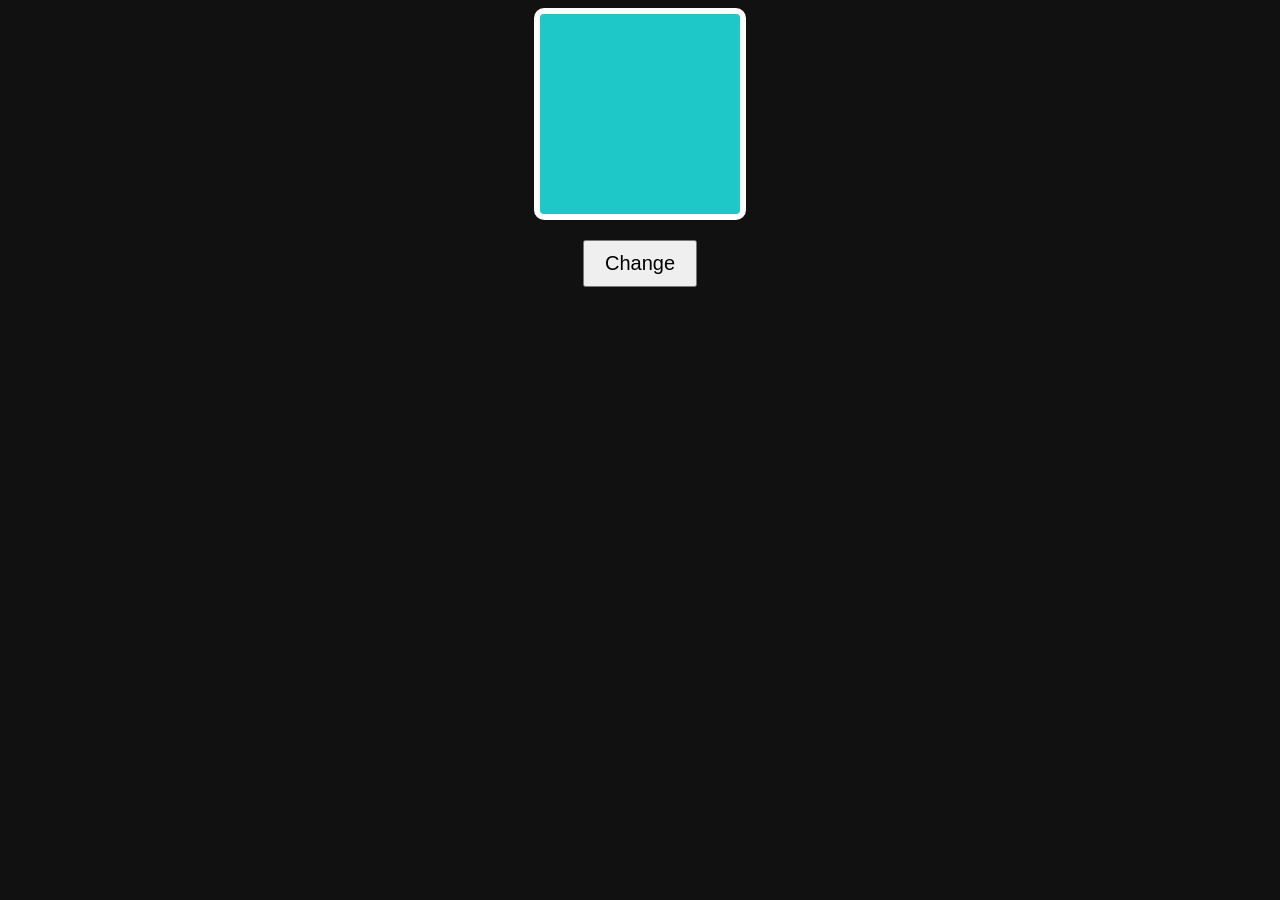
<file: randomclrGenerator/index.html>
<!DOCTYPE html>
<html lang="en">
<head>
    <meta charset="UTF-8">
    <meta name="viewport" content="width=device-width, initial-scale=1.0">
    <title>Document</title>
    <link rel="stylesheet" href="style.css">
</head>
<body>
    <div id="box">

    </div>

    <button>Change</button>
    <script src="script.js"></script>
</body>
</html>
</file>
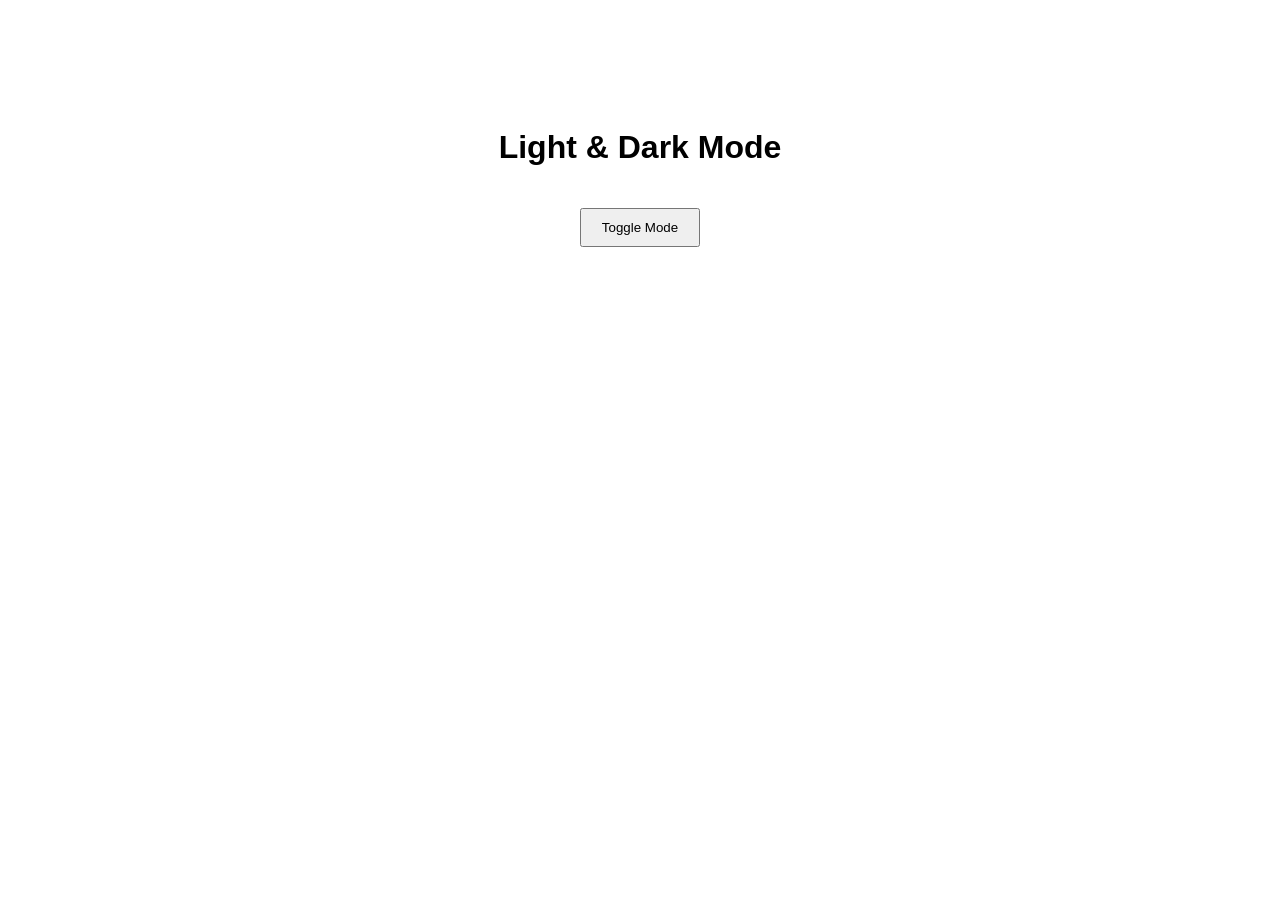
<file: toggleLightDarkMode/index.html>
<!DOCTYPE html>
<html>
<head>
    <title>Light Dark Mode</title>
    <link rel="stylesheet" href="style.css">
</head>
<body>

    <div id="container">
        <h1>Light & Dark Mode</h1>
        <button id="toggleBtn">Toggle Mode</button>
    </div>

    <script src="script.js"></script>
</body>
</html>
</file>
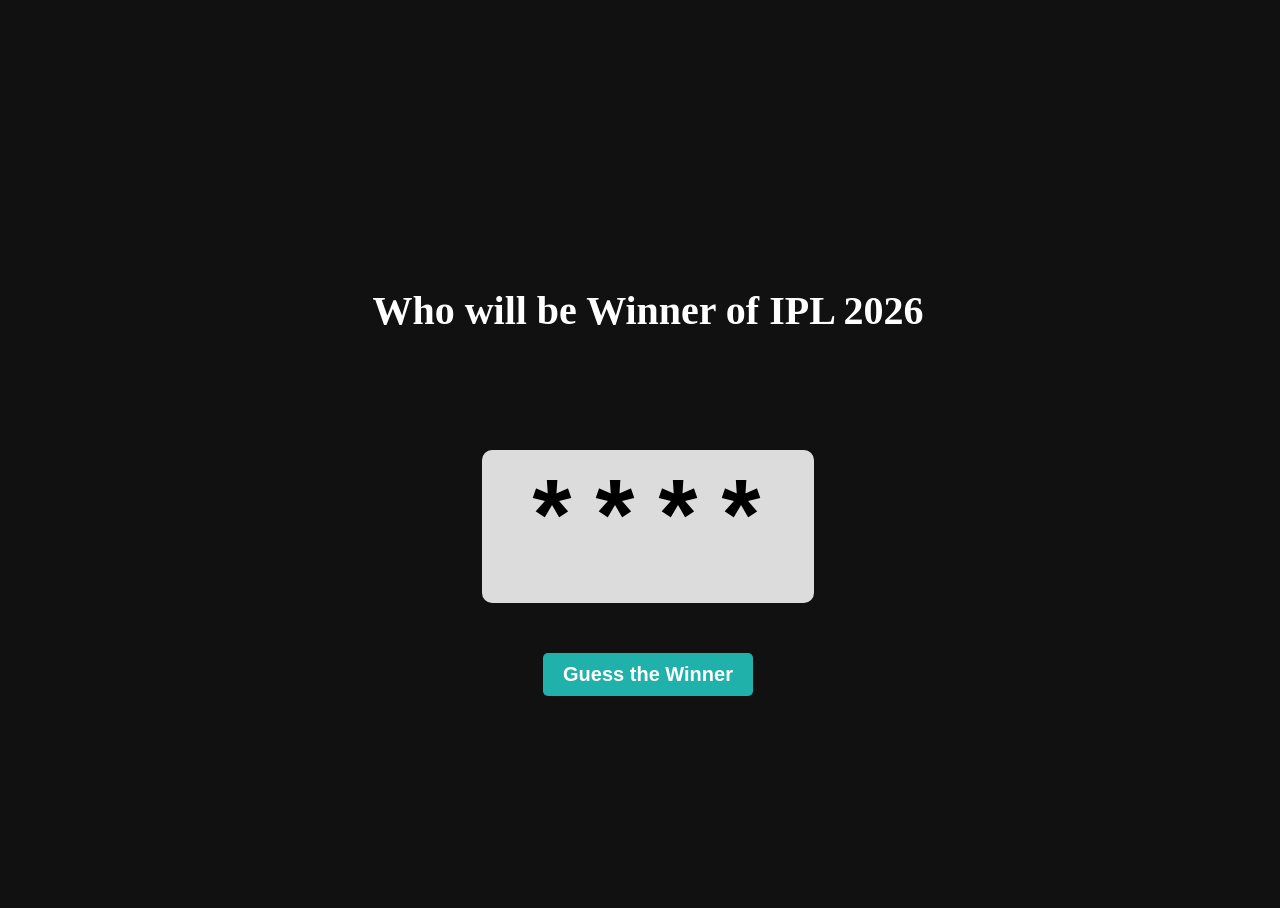
<file: iplWinner/index1.html>
<!DOCTYPE html>
<html lang="en">
<head>
    <meta charset="UTF-8">
    <meta name="viewport" content="width=device-width, initial-scale=1.0">
    <title>Document</title>
    <link rel="stylesheet" href="stylee.css">
</head>
<body>
    <h5>Who will be Winner of IPL 2026</h5>
    <h1>****</h1>
    <button>Guess the Winner</button>
 
    <script src="scriptt.js"></script>
</body>
</html>
</file>
<file: randomclrGenerator/style.css>
/* {
    height:100%;
    width:100%;
} */
body{
    background-color: #111;
    display: flex;
    align-items: center;
    justify-content: center;
    gap:20px;
    flex-direction: column;
}
#box{
    height:200px;
    width:200px;
    background-color: rgb(30,200,200);
    border-radius: 10px;
    border: 6px solid white;
}

button{
    padding:10px 20px;
    font-size: 20px;
}
button:active{
    scale:0.95;
}
</file>
<file: toggleLightDarkMode/style.css>
body {
    background-color: white;
    color: black;
    text-align: center;
    font-family: Arial;
    padding-top: 100px;
}

.dark {
    background-color: black;
    color: white;
}

button {
    padding: 10px 20px;
    margin-top: 20px;
    cursor: pointer;
}
</file>
<file: iplWinner/stylee.css>
html,
body{
    height: 100%;
    width:100%;

}
body{
    background-color: #111;
    display: flex;
    align-items: center;
    justify-content: center;
    gap:20px;
    text-align: center;
    flex-direction: column;
}
h5{
    font-size: 40px;
    color:#fff;
}
h1{
    padding:20px 40px;
    background-color: gainsboro;
    border-radius: 10px;
    margin:30px 0;
    font-size: 100px;
    font-family: monospace;
    letter-spacing: 3px;
}

button{
    padding:10px 20px;
    font-size: 20px;
    background-color: lightseagreen;
    color:#fff;
    font-weight: 600;
    border:none;
    border-radius: 5px;
}
button:active{
    scale:0.95;
}
</file>
